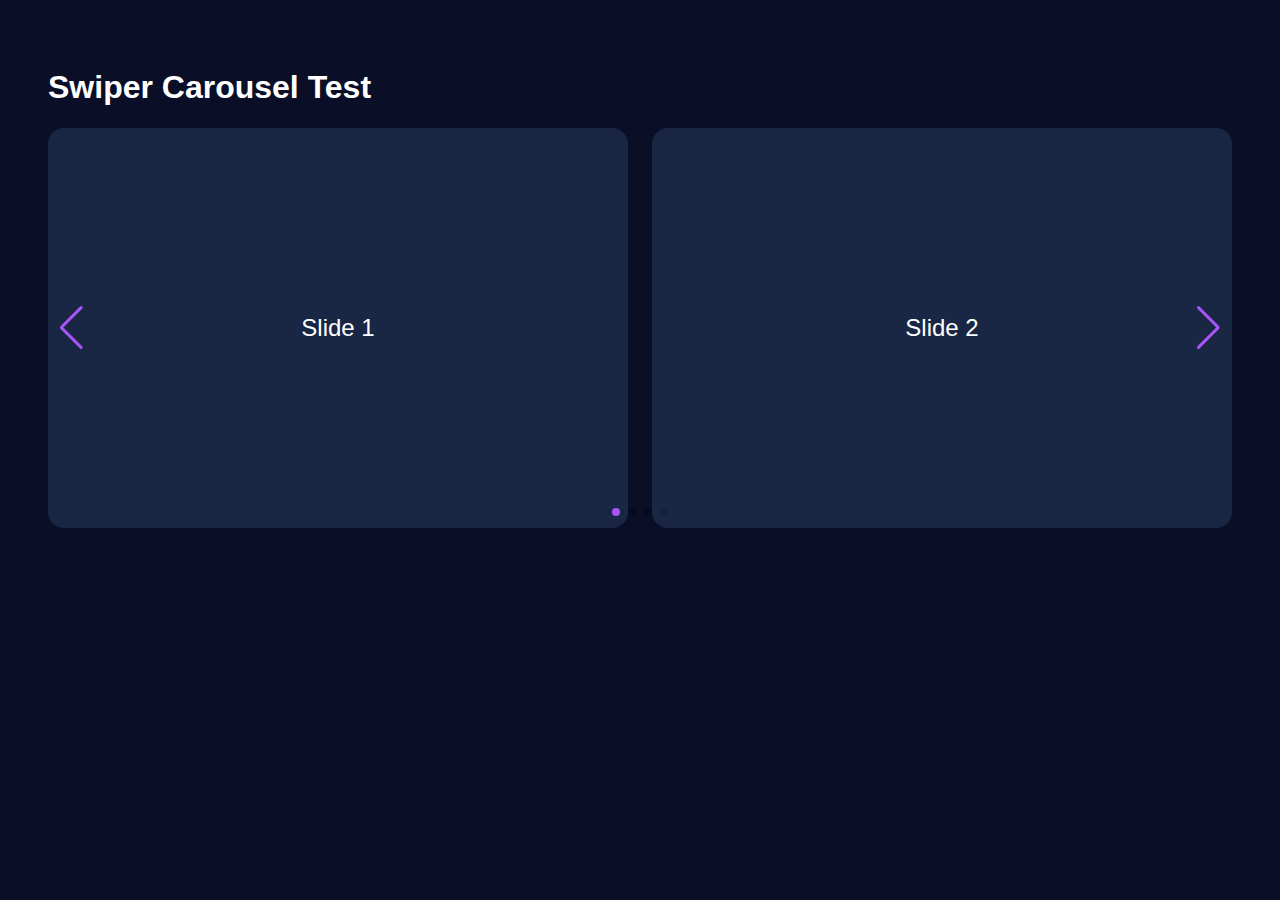
<file: test-carousel.html>
<!DOCTYPE html>
<html lang="en">
<head>
    <meta charset="UTF-8">
    <meta name="viewport" content="width=device-width, initial-scale=1.0">
    <title>Carousel Test</title>
    <link rel="stylesheet" href="https://cdn.jsdelivr.net/npm/swiper@11/swiper-bundle.min.css">
    <style>
        body { background: #0A0E27; color: white; padding: 40px; font-family: sans-serif; }
        .swiper { width: 100%; height: 400px; }
        .swiper-slide {
            background: #1a2744;
            display: flex;
            align-items: center;
            justify-content: center;
            border-radius: 16px;
            font-size: 24px;
        }
        .swiper-button-prev, .swiper-button-next { color: #a855f7; }
        .swiper-pagination-bullet-active { background: #a855f7; }
    </style>
</head>
<body>
    <h1>Swiper Carousel Test</h1>

    <div class="swiper mySwiper">
        <div class="swiper-wrapper">
            <div class="swiper-slide">Slide 1</div>
            <div class="swiper-slide">Slide 2</div>
            <div class="swiper-slide">Slide 3</div>
            <div class="swiper-slide">Slide 4</div>
        </div>
        <div class="swiper-button-prev"></div>
        <div class="swiper-button-next"></div>
        <div class="swiper-pagination"></div>
    </div>

    <script src="https://cdn.jsdelivr.net/npm/swiper@11/swiper-bundle.min.js"></script>
    <script>
        console.log('Swiper loaded:', typeof Swiper !== 'undefined');

        const swiper = new Swiper('.mySwiper', {
            slidesPerView: 2,
            spaceBetween: 24,
            loop: true,
            autoplay: { delay: 3000 },
            navigation: {
                nextEl: '.swiper-button-next',
                prevEl: '.swiper-button-prev',
            },
            pagination: {
                el: '.swiper-pagination',
                clickable: true,
            },
        });

        console.log('Swiper initialized:', swiper);
    </script>
</body>
</html>
</file>
